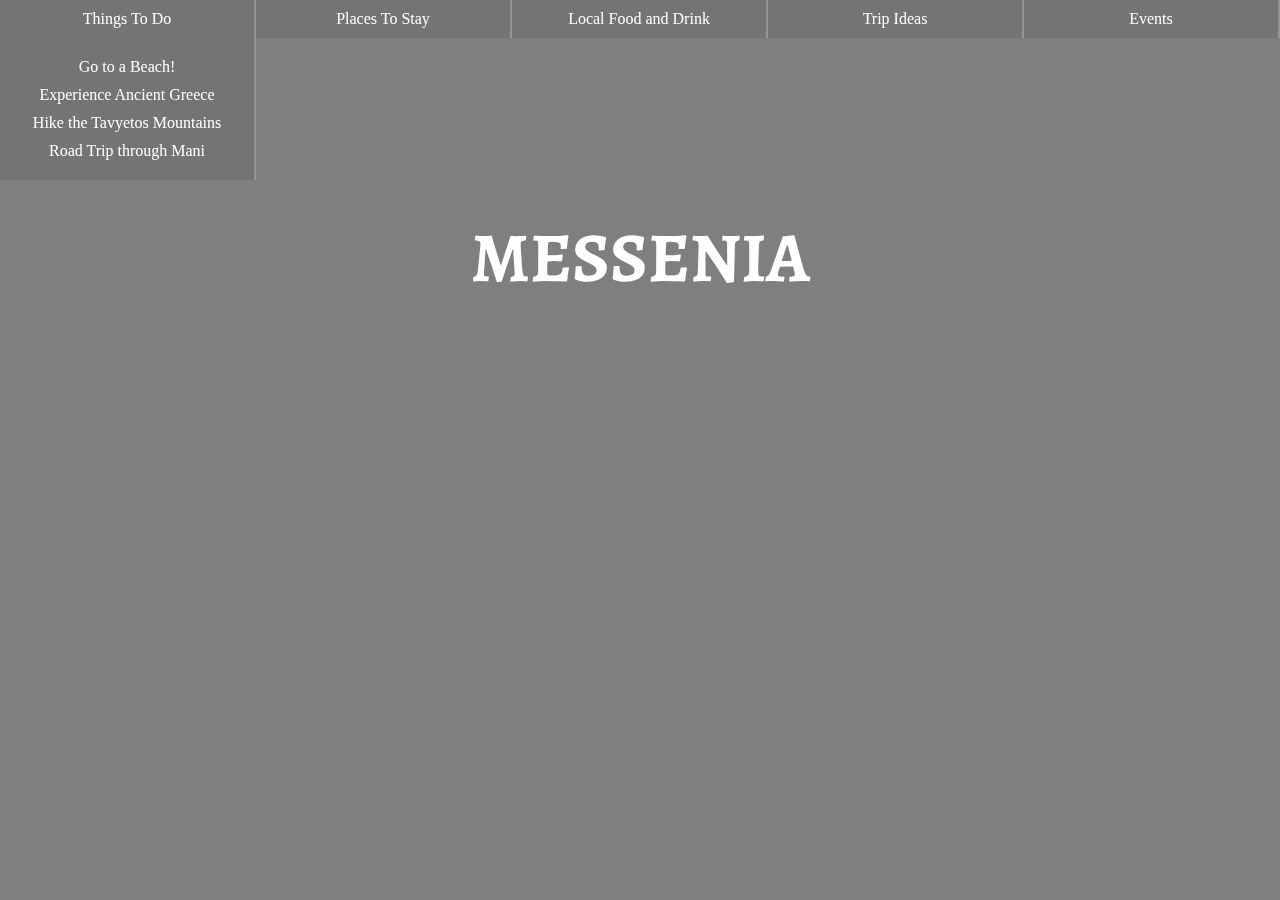
<file: index.html>
<!DOCTYPE html>
<html lang='en'>

<head>
    <meta charset="UTF-8">
    <title>jQuery Dropdown</title>
    <script src="https://ajax.googleapis.com/ajax/libs/jquery/3.3.1/jquery.min.js"></script>
    <script src="script.js"></script>
    <link href="https://fonts.googleapis.com/css?family=Alegreya+SC" rel="stylesheet">
    <link href="styles.css" rel="stylesheet" />
</head>

<body>
    <div id="top">
        <nav id="navigation">

            <ul class="parent">

                <li>Things To Do
                    <ul class="child">
                        <li>Go to a Beach!</li>
                        <li>Experience Ancient Greece</li>
                        <li>Hike the Tavyetos Mountains</li>
                        <li>Road Trip through Mani</li>
                    </ul>
                </li>

                <li>Places To Stay
                    <ul class="child">
                        <li>Kalamata</li>
                        <li>Pylos</li>
                        <li>Mani</li>
                        <li>Tavyetos Mountains</li>
                    </ul>
                </li>

                <li>Local Food and Drink
                    <ul class="child">
                        <li>Click here for our Favorite Restaurants!</li>
                    </ul>
                </li>

                <li>Trip Ideas
                    <ul class="child">
                        <li>Stay with Locals</li>
                        <li>Boat Trip through the Aegean</li>
                    </ul>
                </li>

                <li>Events
                    <ul class="child">
                        <li><a href="">Click here for events in and around Messenia!</a></li>
                    </ul>
                </li>

            </ul>
        </nav>
    </div>

    <div class='hero'>
        <h1>Messenia</h1>
    </div>
    
    <div id="content">Experience Heaven On Earth!</div>
    <div id="content1">Locations</div>
    
    <div id="locations" >
        <ul id="locList">
            <li>Pylos</li>
            <li>Mani</li>
            <li>Voidokilia</li>
            <li>Methoni</li>
            <li>Kalamata</li>
            <li>Koroni</li>
        </ul>
    </div>

</body>

</html>
</file>
<file: styles.css>
* {
    margin: 0;
    padding: 0;
    box-sizing: border-box;
}

body {
    background-image: linear-gradient(rgba(0, 0, 0, 0.5), rgba(0, 0, 0, 0.5)), url('http://en.protothema.gr/wp-content/uploads/2015/08/messinia4.jpg');
    background-size: cover;
}

#top {
    position: fixed;
    top: 0;
    left: 0;
    z-index: 999;
    width: 100%;
}

li {
    list-style: none;
}

ul.child {
    display: none;
    width: 100%!important;
    margin-top: 10px;
    padding: 10px 0;
}

ul.child>li {
    margin-top: 10px;
}

ul.parent>li {
    padding-top: 10px;
    float: left;
    width: 20%;
    text-align: center;
    padding: 10px;
    background: #747474;
    color: white;
    border-right: 2px solid #959595;
    cursor: pointer;
}

.hero {
    padding: 10px;
    width: 100%;
    margin-top: 200px;
}

h1 {
    font-family: 'Alegreya SC', serif;
    color: white;
    text-transform: uppercase;
    font-size: 70px;
    text-align: center;
    cursor: pointer;
}

#content {
    font-family: 'Alegreya SC', serif;
    color: white;
    padding: 15px;
    width: 100%;
    text-align: center;
    font-size: 35px;
    display: none;
    cursor: pointer;
}

#content1 {
    font-family: 'Alegreya SC', serif;
    color: white;
    padding: 15px;
    width: 100%;
    text-align: center;
    font-size: 25px;
    display: none;
    text-transform: uppercase;
    cursor: pointer;
}

#locations {
    padding: 15px;
    width: 100%;
    text-align: center;
}

#locList > li {
    font-family: 'Alegreya SC', serif;
    text-transform: uppercase;
    display: none;
    font-size: 18px;
    color: white;
}
</file>
